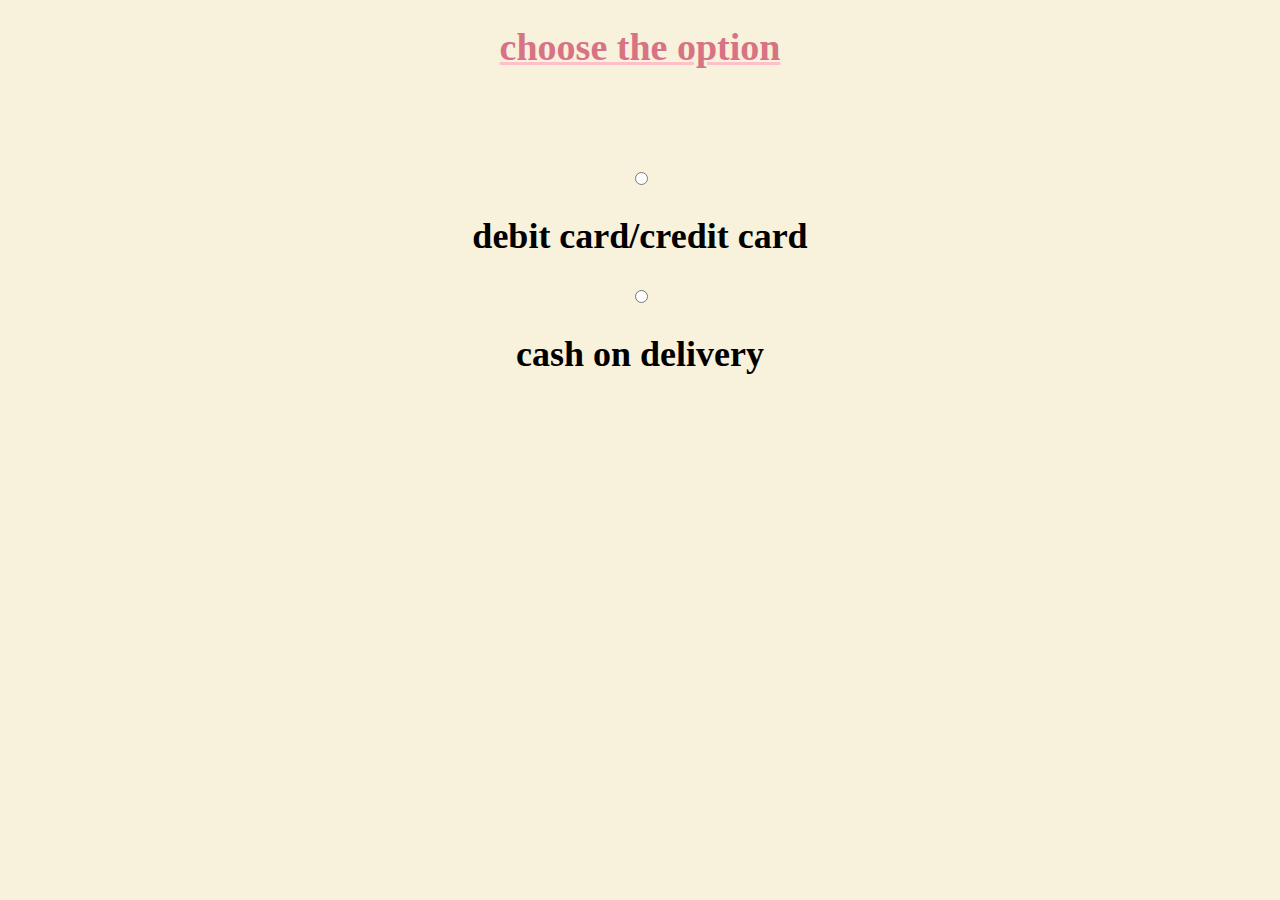
<file: choose.html>
<!DOCTYPE html>
<html lang="en">
<head>
    <meta charset="UTF-8">
    <meta name="viewport" content="width=device-width, initial-scale=1.0">
    <title>Document</title>
    <!-- <link rel="stylesheet" href="index.css"> -->
</head>
<style>
    .sabn{
    position: absolute;
    font-size: 37px;
    top: 0;
}
    body{
        background-color: rgb(248, 241, 219);
    }
 .drink{
display: flex;
align-items: center;
justify-content: center;
flex-direction: column;
margin-top: 100px;

  }
    h2{
        font-size: 36px;
    }
    h1{
text-align: center;
color: rgb(214, 115, 132);
font-size: 38px;
text-decoration:pink underline;
    }
</style>
<body>
    <!-- <div class="sabn" onclick="window.location.reload()">⬅</div> -->
    <div class="add">
        <h1>choose the option</h1>
        <div class="drink">

<input type="radio" value="card" name="drink" id="card" onclick="window.location.href='online.html'">
            <label for="card"><h2>debit card/credit card</h2></label>

<input type="radio" value="cash" name="drink" id="cash" onclick="window.location.href='on.html'">
<label for="cash"><h2>cash on delivery</h2></label>

<!-- <input type="radio" value="net" name="drink"id="net">
<label for="cash"><h2>net banking</h2></label>  -->

<!-- <button id="gonext">next</button> -->

</div>
    </div>


<script src="index.js"></script>
</body>
</html>
</file>
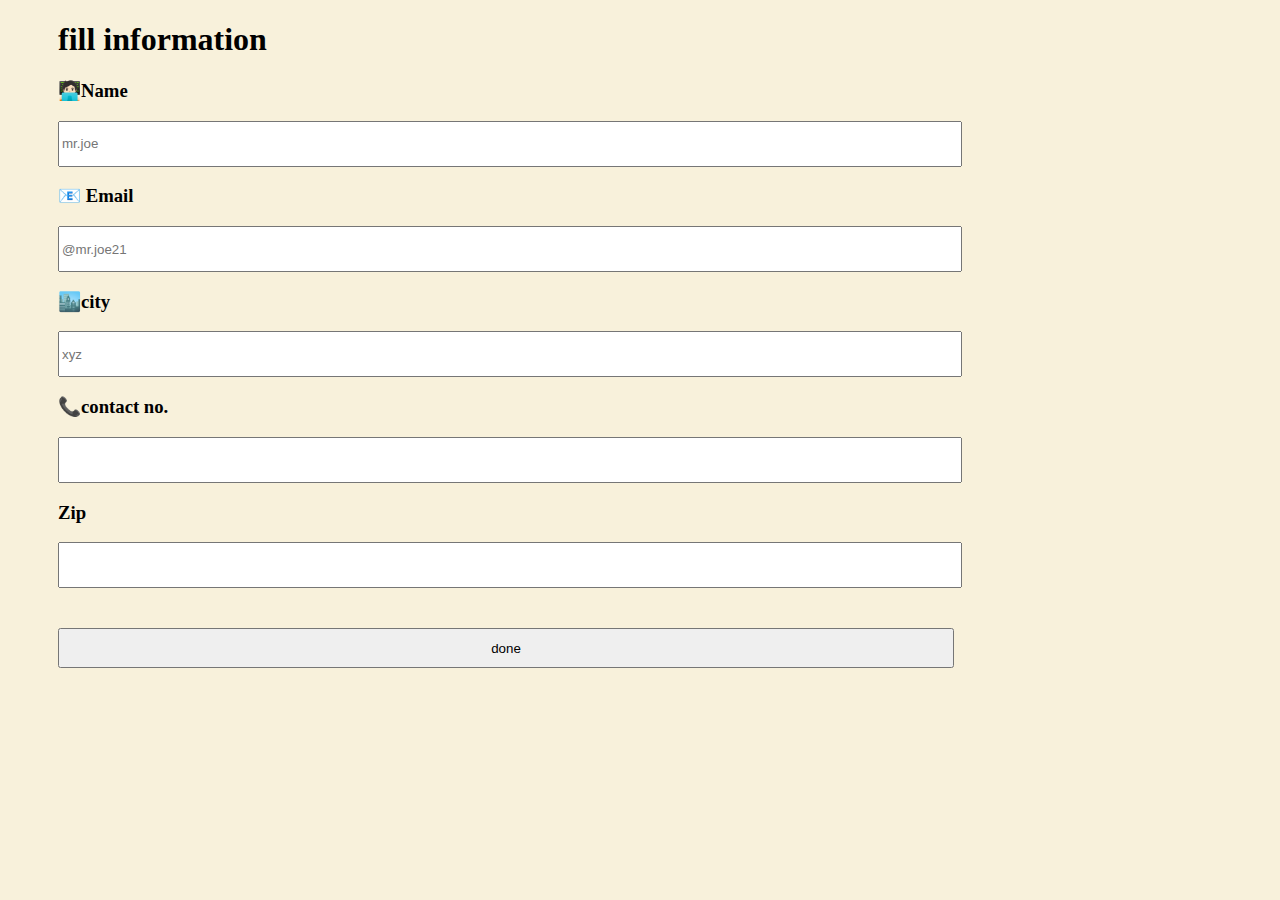
<file: on.html>
<!DOCTYPE html>
<html lang="en">
<head>
    <meta charset="UTF-8">
    <meta name="viewport" content="width=device-width, initial-scale=1.0">
    <title>Document</title>
</head>
<style>
    .ond{
        margin-left: 50px;
    }
    .ond input{
height: 40px;
width: 70vw;

}
.ond button{
height: 40px;
margin-top: 40px;
width: 70vw;
}
body{
    background-color: rgb(248, 241, 219);
}
.sabn{
    position: absolute;
    font-size: 37px;
    top: 0;
}

</style>
<body>
    <!-- <div class="sabn">⬅</div> -->
    <div class="ond">

          <h1>fill information</h1>
          <div class="form">
           <h3> 🧑🏻‍💻Name</h3>
              <input type="text" placeholder="mr.joe" required>
              <h3>📧 Email</h3>
              <input type="text" placeholder="@mr.joe21"  required>
              <h3>🏙️city</h3>
              <input type="text" placeholder="xyz"  required>
              <h3>📞contact no.</h3>
              <input type="number" placeholde="0011-2212-11"  required>
              <h3>Zip</h3>
              <input type="number" placeholde="23410"  required>
          </div>
          <button id="next" onclick="alert('your order successfully submit👍')">done</button> 
</div>

<script src="index.js"></script>
</body>
</html>
</file>
<file: index.css>
*{
    margin: 0;
    padding: 0;
    text-transform: capitalize;
}
body{
  /* background-color: rgb(243, 241, 236); */
  background-color: white;
}
*a{
 text-align: center;
}
* button{
  cursor: pointer;
  
}
* button:hover{
  box-shadow: none;
}
* input{
   cursor: pointer;
}


#todaydeals{
  cursor: pointer;
}
#beautyy{
  cursor: pointer;
}
body{
  /* background-color:#8FBFE5; */
  /* background-color: #ACACE6; */
  /* background-color: #7878c9; */
  /* background-color: rgb(239, 151, 164); */
  /* background-color: #e7c6ce; */
}
.container{
  overflow: hidden;
}
.main{
    display:flex;
    flex-wrap: wrap;
}

.nav{
    background-color: black;
    height: 17vh;
    width: 100vw;
    /* width: 100%; */
    /* max-width: 100%; */
}
 .img{
    /* background: url("https://encrypted-tbn0.gstatic.com/images?q=tbn:ANd9GcTspmqi3BE90fe2jM0nJMqiBoV290YLnDRAvPL2WHD1nQ&s"); */
    background: url("https://rukminim2.flixcart.com/image/850/1000/kebpqq80/name-plate/u/w/c/dhaliwal-name-plate-04-midas-craft-original-imafvf3df2dmghvr.jpeg?q=90");
    background-size: cover;
    height: 90px;
    width: 90px;
    position: absolute;
    margin-left: 15px;
   background-position: center;
}
li{
    display: inline-block;
    color: white;
    margin-left: 33px;
    margin-top:27px;
    font-size: 19px;
    /* position: absolute; */

}
.c{
    font-size: 19px;
    /* position: absolute; */
}
i.fa-regular{
    font-size: 18px;
}
i.fa-solid{
    margin-left: 75px;
}
li input{
    width:330px;
    margin-left: 170px;
   }
   .slideshow-container {
    /* max-width: 1000px; */
    position: relative;
    /* margin: auto; */
  }
  
  /* Hide the images by default */
  .mySlides {
    display: none;
  }
  
  /* Next & previous buttons */
  .prev, .next {
    cursor: pointer;
    position: absolute;
    top: 50%;
    width: auto;
    margin-top: -22px;
    padding: 16px;
    color: white;
    font-weight: bold;
    font-size: 33px;
    transition: 0.6s ease;
    border-radius: 0 3px 3px 0;
    user-select: none;
  }
  
  /* Position the "next button" to the right */
  .next {
    right: 0;
    /* margin-left: 1300px; */
    border-radius: 3px 0 0 3px;
  }
  
  /* On hover, add a black background color with a little bit see-through */
  .prev:hover, .next:hover {
    background-color: rgba(0,0,0,0.8);
  }
  
  /* Caption text */
  .text {
    color: #f2f2f2;
    font-size: 15px;
    padding: 8px 12px;
    position: absolute;
    bottom: 8px;
    width: 100%;
    text-align: center;
  }
  
  /* Number text (1/3 etc) */
  .numbertext {
    color: rgb(206, 41, 68);
    font-size: 20px;
    padding: 8px 12px;
    position: absolute;
    margin-top: 100px;
    margin-left: 180px;
    text-align: center;
    /* top: 0; */
  }
  .numbertext button{
    height:45px;
    width:90px;
    font-size:13px;
    border-radius:15px;
    background-color:whitesmoke;
    margin-top:8px;
  }
  button:hover{
    /* background-color:pink; */
    /* box-shadow:5px 5px  white; */
  }
    
  /* The dots/bullets/indicators */
  .dot {
    cursor: pointer;
    height: 15px;
    width: 15px;
    margin: 0 2px;
    background-color: #bbb;
    border-radius: 50%;
    display: inline-block;
    transition: background-color 0.6s ease;
  }
  
  .active, .dot:hover {
    background-color: #717171;
  }
  
  /* Fading animation */
  .fade {
    animation-name: fade;
    animation-duration: 1.5s;
  }
  
  @keyframes fade {
    from {opacity: .4}
    to {opacity: 1}
  }

  .offer{
    /* background-color: cornflowerblue; */
    display: flex;
    justify-content: center;
    align-items: center;
    /* white-space: nowrap; */
    flex-wrap: wrap;
    overflow-x: auto;
    margin-bottom: 30px;
  }

  .offer::-webkit-scrollbar{
    width:0
}
.tt{
  display: flex;
  align-self: center;
  justify-self: center;
}
.tt h2{
  text-align: center;
  margin-left: 45vw;
  margin-top: 30px;
  padding-bottom: 40px;
}

.offerbox1{
  height: 230px;
  width: 430px;
  /* background: url("https://i.ytimg.com/vi/uRULZl96QBE/maxresdefault.jpg"); */
  background: url("https://static.toiimg.com/thumb/msid-77461771,imgsize-584587,width-400,resizemode-4/77461771.jpg");
  background-size: cover;
  margin-left: 5px;

}
.offerbox2{
  height: 230px;
  width: 430px;
  background: url("https://wingreensworld.com/cdn/shop/files/Flat99Sale_LandingPage_Mobile.jpg?v=1685973979");
  /* background: url("https://c8.alamy.com/comp/2A57DXE/show-window-with-shelves-with-heeled-shoes-of-different-colors-with-red-tablet-informing-about-sale-2A57DXE.jpg"); */
  /* background: url("https://img.freepik.com/free-psd/horizontal-banner-online-fashion-sale_23-2148585404.jpg"); */
  background-size: cover;
  margin-left: 5px;
  /* margin-bottom: 10px; */
}
.offerbox3{
  height: 230px;
  width: 320px;
  background: url("https://d2779tscntxxsw.cloudfront.net/587545ab5a65e.jpeg?width=650&quality=80");
  background-size: cover;
  margin-left: 5px;
  /* margin-bottom: 10px; */
}
.offerbox4{
  height: 230px;
  width: 320px;
  /* background: url("https://d2779tscntxxsw.cloudfront.net/587545ab5a65e.jpeg?width=650&quality=80"); */
  background: url("https://c.ndtvimg.com/2020-08/r20ljedo_shoes650_625x300_06_August_20.jpg");
  background-size: cover;
  margin-left: 5px;
  /* margin-bottom: 10px; */
}
.offerbox5{
  height: 230px;
  width: 320px;
  background: url("https://d2779tscntxxsw.cloudfront.net/587545ab5a65e.jpeg?width=650&quality=80");
  background-size: cover;
  margin-left: 5px;
  /* margin-bottom: 10px; */
}
  .main2{
    display: flex;
    align-items: center;
    justify-content: center;
    flex-direction: row;
    flex-wrap: wrap;
  }
  .box1{
    height: 390px;
    width: 280px;
    background-color:rgb(236, 224, 187);
    display: flex;
    align-items: center;
    justify-content: center;
    flex-direction: row;
    flex-wrap: wrap;
    margin: 10px;
  }
  .b1{
    height: 110px;
    width: 110px;
    margin: 5px;
    background:url("https://media.istockphoto.com/id/155596905/photo/high-class-female-clothing.jpg?s=612x612&w=0&k=20&c=V1HcqglhOc76MHidrmyPjraiMNXwhAzO-wMHbEMMEqM=");
    background-size: cover;
  }
  .b2{
    height: 110px;
    width: 110px;
    margin: 5px;
    background: url("https://5.imimg.com/data5/SELLER/Default/2023/6/314069169/JT/EL/DI/189638314/premium-quality-designer-leather-hand-bag-500x500.jpeg");
    background-size: cover;
    background-position: center;
  }
  .b3{
    height: 110px;
    width: 110px;
    background: url("https://5.imimg.com/data5/SELLER/Default/2022/8/RV/DJ/CQ/58086586/versace-ladies-watch.jpeg");
    margin-bottom: 10px;
    background-size: cover;
    margin-right: 5px;
  }
  .b4{
    height: 110px;
    width: 110px;
    margin-left: 5px;
background: url("https://images-static.nykaa.com/media/catalog/product/4/5/459410fn73395_1.jpg");
background-size: cover;
    margin-bottom: 10px;
  }
/* 1st box de andr img box */
  .b1t{
    display: flex;
    align-items: center;
    flex-direction: column;
  }
  .b1t h3{
    margin-top: 110px;
  }
  .b2t{
    display: flex;
    align-items: center;
    flex-direction: column;
  }
  .b2t h3{
    margin-top: 110px;
  }
  .b3t{
    display: flex;
    align-items: center;
    flex-direction: column;
  }
  .b3t h3{
    margin-top: 110px;
    padding-bottom: 40px;
  }
  .b4t{
    display: flex;
    align-items: center;
    flex-direction: column;
  }
  .b4t h3{
    margin-top: 110px;
  }

  /* 2nd box red */
  .box2{
    height: 390px;
    width: 280px;
    background-color:rgb(236, 224, 187);
    display: flex;
    align-items: center;
    justify-content: center;
    flex-direction: row;
    flex-wrap: wrap;
    margin-left: 14px;
    margin: 10px;
  }
  .b2a{
    height: 110px;
    width: 110px;
    margin: 5px;
    background: url("https://m.media-amazon.com/images/I/71ibczqC4zL.jpg");
    background-size: cover;
  }
  .b2b{
    height: 110px;
    width: 110px;
    margin: 5px;
background: url("https://m.media-amazon.com/images/I/71sDafV910L._AC_UF894,1000_QL80_.jpg");
background-size: cover;
  }
  .b2c{
    height: 110px;
    width: 110px;
   background: url("https://ii3.pepperfry.com/media/catalog/product/b/e/800x880/beige-cotton-table-lamp-by-foziq-beige-cotton-table-lamp-by-foziq-ewenfx.jpg");
    background-size: cover;
    margin-bottom: 10px;
    /* margin-right: 5px; */
  }
  .b2d{
    height: 110px;
    width: 110px;
    margin: 5px;
  background: url("https://www.jiomart.com/images/product/original/rvfuhorhpt/primalite-plastic-stackable-rectangular-shoe-storage-boxes-12-pack-foldable-rack_transparent-product-images-orvfuhorhpt-p598188381-0-202302071700.jpg?im=Resize=(1000,1000)");
    background-size: cover;
    margin-bottom: 10px;
  }

  .bat{
    display: flex;
    align-items: center;
    flex-direction: column;
  }
  .bat h3{
    margin-top: 110px;
  }
  .b2t{
    display: flex;
    align-items: center;
    flex-direction: column;
  }
  .b2t h3{
    margin-top: 110px;
  }
  .bbt{
    display: flex;
    align-items: center;
    flex-direction: column;
  }
  .bbt h3{
    margin-top: 110px;
  }
  .bct{
    display: flex;
    align-items: center;
    flex-direction: column;
  }
  .bct h3{
    margin-top: 110px;
  }
  .bdt{
    display: flex;
    align-items: center;
    flex-direction: column;
  }
  .bdt h3{
    margin-top: 110px;
  }


  /* 3rd box red */
  .box3{
    height: 390px;
    width: 280px;
    /* background-color: rgb(246, 238, 213); */
    background-color:rgb(236, 224, 187);
    display: flex;
    align-items: center;
    justify-content: center;
    flex-direction: row;
    flex-wrap: wrap;
    margin-left: 14px;
    margin: 10px;
  }
  .bo1{
    height: 110px;
    width: 110px;
    margin: 5px;
    background-color: rgb(186, 186, 71);
    background: url("https://images.meesho.com/images/products/258453185/dvu2x_512.webp");
    background-size: cover;
  }
  .bo2{
    height: 110px;
    width: 110px;
    margin: 5px;
    /* background-color: rgb(24, 150, 74); */
    background: url("https://blog.homestars.com/wp-content/uploads/2018/03/Shutterstock_1079807798.jpg");
    background-size: cover;
  }
  .bo3{
    height: 110px;
    width: 110px;
    /* background-color: rgb(17, 108, 141); */
    background: url("https://encrypted-tbn0.gstatic.com/images?q=tbn:ANd9GcQM6QJyvWWzYy1XyFo_NxRNVF9pnZ0NI7GLqUzKlk-3Zc2nMbVK8rI6LNAAKbpZ0xkksL4&usqp=CAU");
    background-size: cover;
   margin-bottom: 10px;
   margin-top: 4px;
   margin-right: 5px;
  }
  .bo4{
    height: 110px;
    width: 110px;
    margin: 5px;
    background-color: rgb(137, 31, 100);
    margin-bottom: 10px;
    background: url("https://www.tlcinteriors.com.au/wp-content/uploads/2023/04/girls-nursery-wallpaper-clouds-grey-armchair-in-corner.jpg");
    background-size: cover;
  }
  /* 3rd da box */

  .boat{
    display: flex;
    align-items: center;
    flex-direction: column;
  }
  .boat h3{
    margin-top: 110px;
  }
  .bobt{
    display: flex;
    align-items: center;
    flex-direction: column;
  }
  .bobt h3{
    margin-top: 110px;
  }
  .boct{
    display: flex;
    align-items: center;
    flex-direction: column;
  }
  .boct h3{
    margin-top: 110px;
  }
  .bodt{
    display: flex;
    align-items: center;
    flex-direction: column;
  }
  .bodt h3{
    margin-top: 110px;
  }


  /* box4 */
  .box4{
    height: 390px;
    width: 280px;
    /* background-color: rgb(246, 238, 213); */
    background-color:rgb(236, 224, 187);
    display: flex;
    align-items: center;
    justify-content: center;
    flex-direction: row;
    flex-wrap: wrap;
    margin-left: 14px;
    margin: 10px;

  }
  .b41{
    height: 110px;
    width: 110px;
    margin: 5px;
    margin-top:60px;
    background-color: rgb(186, 186, 71);
    background: url("https://m.media-amazon.com/images/I/71Nx+B3hfPS.jpg");
    background-size: cover;
  }
  .b42{
    height: 110px;
    width: 110px;
    margin: 5px;
    margin-top:60px;
    background: url("https://www.westend61.de/images/0001020148pw/row-of-five-glass-bottles-of-various-fruit-juices-MAEF12683.jpg");
    background-size: cover;
  }
  .b43{
    height: 110px;
    width: 110px;
    background-color: rgb(17, 108, 141);
    background: url("[data-uri]");
    background-size: cover;
    margin-bottom: 10px;
    margin-right: 5px;
    margin-top: 4px;
  }
  .b44{
    height: 110px;
    width: 110px;
    margin: 5px;
    background-color: rgb(137, 31, 100);
    background: url("https://m.media-amazon.com/images/I/61c-Olh5dNL.jpg");
    background-size: cover;
    margin-bottom: 10px;
  }
  /* 4rd da box */

  .box4 h2{
    flex-direction: row;
  }
  .bot1{
    display: flex;
    align-items: center;
    flex-direction: column;
  }
  .bot1 h3{
    margin-top: 110px;
  }
  .bot2{
    display: flex;
    align-items: center;
    flex-direction: column;
  }
  .bot2 h3{
    margin-top: 110px;
  }
  .bot3{
    display: flex;
    align-items: center;
    flex-direction: column;
  }
  .bot3 h3{
    margin-top: 110px;
  }
  .bot4{
    display: flex;
    align-items: center;
    flex-direction: column;
  }
  .bot4 h3{
    margin-top: 110px;
  }


  .box5{
    height: 390px;
    width: 280px;
    /* background-color: rgb(246, 238, 213); */
    background-color:rgb(236, 224, 187);
    display: flex;
    align-items: center;
    justify-content: center;
    flex-direction: row;
    flex-wrap: wrap;
    margin-left: 14px;
    margin-top: 22px;
    margin: 10px;
  }
  .b51{
    height: 110px;
    width: 110px;
    margin: 5px;
    background-color: rgb(186, 186, 71);
    background: url("https://assets.myntassets.com/dpr_1.5,q_60,w_400,c_limit,fl_progressive/assets/images/21204022/2022/12/15/f0be4921-a5e1-4de5-bc6b-2f9f591d98ee1671102374359MENBROWNSOLIDLEATHERLACEUPHIGHANKLEBOOTS1.jpg");
    background-size: cover;
  }
  .b52{
    height: 110px;
    width: 110px;
    margin: 5px;
    background-color: rgb(24, 150, 74);
    background: url("[data-uri]");
    background-size: cover;
  }
  .b53{
    height: 110px;
    width: 110px;
    background-color: rgb(17, 108, 141);
    background: url("https://encrypted-tbn0.gstatic.com/images?q=tbn:ANd9GcRVrJLSIgRCG9ocmdJeC9GhV6Y0f0k8QK4ap8m7IPhgOQcxelbj64_mIAJCpQERxsjTVZg&usqp=CAU");
    background-size: cover;
    margin-bottom: 10px;
    margin-right: 5px;
    margin-top: 4px;
  }
  .b54{
    height: 110px;
    width: 110px;
    margin: 5px;
    background-color: rgb(137, 31, 100);
    background: url("https://i.pinimg.com/736x/1e/66/0f/1e660fad210e6939dc95f0d8c7a0211f.jpg");
    background-size: cover;
    margin-bottom: 10px;
  }
  /* 4rd da box */

  .boot1{
    display: flex;
    align-items: center;
    flex-direction: column;
  }
  .boot1 h3{
    margin-top: 110px;
  }
  .boot2{
    display: flex;
    align-items: center;
    flex-direction: column;
  }
  .boot2 h3{
    margin-top: 110px;
  }
  .boot3{
    display: flex;
    align-items: center;
    flex-direction: column;
  }
  .boot3 h3{
    margin-top: 110px;
  }
  .boot4{
    display: flex;
    align-items: center;
    flex-direction: column;
  }
  .boot4 h3{
    margin-top: 110px;
  }

/* box6 */

.box6{
  height: 390px;
  width: 280px;
  /* background-color: rgb(246, 238, 213); */
  background-color:rgb(236, 224, 187);
  display: flex;
  align-items: center;
  justify-content: center;
  flex-direction: row;
  flex-wrap: wrap;
  margin-left: 14px;
  margin-top: 22px;
  margin: 10px;
}
.b61{
  height: 110px;
  width: 110px;
  margin: 5px;
  background-color: rgb(186, 186, 71);
  background: url("https://images-static.nykaa.com/media/catalog/product/f/6/f61e7e3GSLJ071_1.jpg");
  background-size: cover;
}
.b62{
  height: 110px;
  width: 110px;
  margin: 5px;
  background-color: rgb(24, 150, 74);
  background: url("https://5.imimg.com/data5/VT/ME/MY-25468884/ladies-punjabi-jutti.jpg");
  background-size: cover;
}
.b63{
  height: 110px;
  width: 110px;
  background-color: rgb(17, 108, 141);
  margin-bottom: 10px;
  background: url("https://5.imimg.com/data5/SELLER/Default/2020/11/VM/FK/UH/117747643/casual-ladies-footwear-500x500.jpg");
  background-size: cover;
  margin-right: 5px;
  margin-top: 4px;
}
.b64{
  height: 110px;
  width: 110px;
  margin: 5px;
  background-color: rgb(137, 31, 100);
  background: url("https://www.jiomart.com/images/product/original/rv7lrlnznh/[base64].jpg?im=Resize=(500,630)");
  background-size: cover;
  margin-bottom: 10px;
}
/* 4rd da box */

.booot1{
  display: flex;
  align-items: center;
  flex-direction: column;
}
.booot1 h3{
  margin-top: 110px;
}
.booot2{
  display: flex;
  align-items: center;
  flex-direction: column;
}
.booot2 h3{
  margin-top: 110px;
}
.booot3{
  display: flex;
  align-items: center;
  flex-direction: column;
}
.booot3 h3{
  margin-top: 110px;
}
.booot4{
  display: flex;
  align-items: center;
  flex-direction: column;
}
.booot4 h3{
  margin-top: 110px;
}


/* box7 */

.box7{
  height: 390px;
  width: 280px;
  /* background-color: rgb(246, 238, 213); */
  background-color:rgb(236, 224, 187);
  display: flex;
  align-items: center;
  justify-content: center;
  flex-direction: row;
  flex-wrap: wrap;
  margin-left: 14px;
  margin-top: 22px;
  margin: 10px;
}
.b71{
  height: 110px;
  width: 110px;
  margin: 5px;
  background: url("https://rukminim2.flixcart.com/image/850/1000/xif0q/sari/r/j/t/free-satari-kedar-fab-unstitched-original-imagpu3kn7bgmdr5.jpeg?q=20");
  background-size: cover;
  background-color: rgb(186, 186, 71);
}
.b72{
  height: 110px;
  width: 110px;
  margin: 5px;
  /* background-color: rgb(24, 150, 74); */
  background: url("https://4.imimg.com/data4/VL/HR/MY-12482581/ladies-fancy-salwar-kameez.jpg");
  background-size: cover;
}
.b73{
  height: 110px;
  width: 110px;
  /* background-color: rgb(17, 108, 141); */
  background: url("https://images.meesho.com/images/products/266312599/awix4_512.webp");
  background-size: cover;
  margin-bottom: 10px;
  margin-right: 5px;
  margin-top: 4px;
}
.b74{
  height: 110px;
  width: 110px;
  margin: 5px;
  background: url("https://d1pdzcnm6xgxlz.cloudfront.net/tops/8905875007012-18.jpg");
  background-size: cover;
  /* background-color: rgb(137, 31, 100); */
  margin-bottom: 10px;
}
/* 4rd da box */

.boott1{
  display: flex;
  align-items: center;
  flex-direction: column;
}
.boott1 h3{
  margin-top: 110px;
}
.boott2{
  display: flex;
  align-items: center;
  flex-direction: column;
}
.boott2 h3{
  margin-top: 110px;
}
.boott3{
  display: flex;
  align-items: center;
  flex-direction: column;
}
.boott3 h3{
  margin-top: 110px;
}
.boott4{
  display: flex;
  align-items: center;
  flex-direction: column;
}
.boott4 h3{
  margin-top: 110px;
}



/* box8 */

.box8{
  height: 390px;
  width: 280px;
  /* background-color: rgb(246, 238, 213); */
  background-color:rgb(236, 224, 187);
  display: flex;
  align-items: center;
  justify-content: center;
  flex-direction: row;
  flex-wrap: wrap;
  margin-left: 14px;
  margin-top: 22px;
  margin: 10px;
}
.b81{
  height: 110px;
  width: 110px;
  margin: 5px;
  background-color: rgb(186, 186, 71);
  background: url("https://www.gizmochina.com/wp-content/uploads/2018/05/Xiaomi-Mi-Notebook-Air_2.jpg");
  background-size: cover;
}
.b82{
  height: 110px;
  width: 110px;
  margin: 5px;
  background-color: rgb(24, 150, 74);
  background: url("https://images.herzindagi.info/image/2020/Apr/Electronics.jpg");
  background-size: cover;
}
.b83{
  height: 110px;
  width: 110px;
  background-color: rgb(17, 108, 141);
  background: url("https://www.cnet.com/a/img/resize/221b24f8907838597cdbcf2cdf9e886499de218b/hub/2023/02/05/f52fdc98-dafc-4d05-b20e-8bd936b49a53/oneplus-11-review-cnet-lanxon-promo-8.jpg?auto=webp&fit=crop&height=1200&width=1200");
  background-size: cover;
  margin-bottom: 10px;
  margin-right: 5px;
  margin-top: 4px;
}
.b84{
  height: 110px;
  width: 110px;
  margin: 5px;
  background-color: rgb(137, 31, 100);
  background: url("https://tiimg.tistatic.com/fp/1/007/864/energy-efficient-scratch-resistant-lower-power-consumption-black-led-tv-191.jpg");
  background-size: cover;
  margin-bottom: 10px;
}
/* 4rd da box */

.bott1{
  display: flex;
  align-items: center;
  flex-direction: column;
}
.bott1 h3{
  margin-top: 110px;
}
.bott2{
  display: flex;
  align-items: center;
  flex-direction: column;
}
.bott2 h3{
  margin-top: 110px;
}
.bott3{
  display: flex;
  align-items: center;
  flex-direction: column;
}
.bott3 h3{
  margin-top: 110px;
}
.bott4{
  display: flex;
  align-items: center;
  flex-direction: column;
}
.bott4 h3{
  margin-top: 110px;
}


.containers {
  max-width: 1200px;
  width: 95%;
  margin-left: 60px;
  
}
#slider-wrapper {
  position: relative;
}
#slider-wrapper .slide-button {
  position: absolute;
  top: 50%;
  outline: none;
  border: none;
  height: 50px;
  width: 50px;
  z-index: 5;
  color: #fff;
  display: flex;
  cursor: pointer;
  font-size: 2.2rem;
  background: #000;
  align-items: center;
  justify-content: center;
  border-radius: 50%;
  transform: translateY(-50%);
}
#slider-wrapper .slide-button:hover {
  background: #404040;
}
#slider-wrapper .slide-button#prev-slide {
  left: -25px;
  display: none;
}
#slider-wrapper .slide-button#next-slide {
  right: -25px;
}
#slider-wrapper .image-list {
  display: grid;
  grid-template-columns: repeat(10, 1fr);
  gap: 18px;
  font-size: 0;
  list-style: none;
  margin-bottom: 30px;
  overflow-x: auto;
  scrollbar-width: none;
}
#slider-wrapper .image-list::-webkit-scrollbar {
  display: none;
}
#slider-wrapper .image-list .image-item {
  margin-top: 25px;
  width: 380px;
  height: 270px;
  object-fit: cover;
}
.containers h1{
  margin-top: 20px;
}

.containers .slider-scrollbar {
  height: 24px;
  width: 100%;
  display: flex;
  align-items: center;
}
.slider-scrollbar .scrollbar-track {
  background: #ccc;
  width: 100%;
  height: 2px;
  display: flex;
  align-items: center;
  border-radius: 4px;
  position: relative;
}
.slider-scrollbar:hover .scrollbar-track {
  height: 4px;
}
.slider-scrollbar .scrollbar-thumb {
  position: absolute;
  background: #000;
  top: 0;
  bottom: 0;
  width: 50%;
  height: 100%;
  cursor: grab;
  border-radius: inherit;
}
.slider-scrollbar .scrollbar-thumb:active {
  cursor: grabbing;
  height: 8px;
  top: -2px;
}
.slider-scrollbar .scrollbar-thumb::after {
  content: "";
  position: absolute;
  left: 0;
  right: 0;
  top: -10px;
  bottom: -10px;
}
.image-list{
  /* background-color: rgb(239, 227, 188); */
  background-color:rgb(236, 224, 187);
}
/* Styles for mobile and tablets */
@media only screen and (max-width: 1023px) {
  #slider-wrapper .slide-button {
    display: none !important;
  }
  #slider-wrapper .image-list {
    gap: 10px;
    margin-bottom: 15px;
    scroll-snap-type: x mandatory;
  }
  #slider-wrapper .image-list .image-item {
    width: 280px;
    height: 380px;
  }
  .slider-scrollbar .scrollbar-thumb {
    width: 20%;
  }
}

.box3 h2{
  position:absolute;
  margin-bottom:340px;
}
.box4 h2{
  position:absolute;
  margin-bottom:340px;
}
.box5 .b51,.b52{
  margin-top:60px;
}
.box5 h2{
  position:absolute;
  margin-bottom:340px;
}

.box3 .bo1,.bo2{
  margin-top:60px;
}

.beauty h2{
  text-align: center;
  margin-top: 30px;
}
.bp{
  margin-top: 40px;
}

.bp{
  display: flex;
  align-items: center;
  justify-content: space-evenly;
  flex-wrap: wrap;
}

.be1{
  height: 200px;
  width: 180px;
  /* background-color: red; */
  background: url("https://images.unsplash.com/photo-1596462502278-27bfdc403348?ixlib=rb-4.0.3&ixid=M3wxMjA3fDB8MHxzZWFyY2h8Mnx8YmVhdXR5JTIwcHJvZHVjdHxlbnwwfHwwfHx8MA%3D%3D&w=1000&q=80");
  background-size: cover;
  margin: 6px;
}
.be2{
  height: 200px;
  width: 180px;
  /* background-color: rgb(91, 64, 64); */
  background: url("https://www.europages.co.uk/filestore/vig150/opt/product/c9/51/estee_2018d2e6.jpg");
  background-size: cover;
  margin: 6px;
}
.be3{
  height: 200px;
  width: 180px;
  /* background-color: rgb(76, 207, 36); */
  background: url("https://watermark.lovepik.com/photo/20211202/large/lovepik-skin-care-products-cosmetics-set-white-background-picture_501396574.jpg");
  background-size: cover;
  margin: 6px;
}
.be4{
  height: 200px;
  width: 180px;
  /* background-color: rgb(106, 44, 84); */
  background: url("https://plus.unsplash.com/premium_photo-1661693598033-da96b238b130?ixlib=rb-4.0.3&ixid=MnwxMjA3fDB8MHxzZWFyY2h8N3x8Y3xlbnwwfDB8MHx8&w=1000&q=80");
  background-size: cover;
  margin: 6px;
}
.be5{
  height: 200px;
  width: 180px;
  /* background-color: rgb(79, 19, 25); */
  background: url("https://petapixel.com/assets/uploads/2017/06/Double_Tinder-530x800.jpg");
  background-size: cover;
  margin: 6px;
}
.be6{
  height: 200px;
  width: 180px;
  /* background-color: rgb(189, 199, 100); */
  background: url("https://as2.ftcdn.net/v2/jpg/01/87/51/45/1000_F_187514595_YeOUgMnzGcy2XbImNydeytRjIwmpIyDg.jpg");
  background-size: cover;
  margin: 6px;
}

.containers h2{
  text-align: center;
}
button:hover{
  background-color: pink;
  /* box-shadow: 10px 10px pink; */
}
#next-slide,#prev-slide:hover{
  box-shadow: none;
}


/* crete own codes */

.smain{
  display: flex;
  align-items: flex-start;
  justify-content: flex-start;
  flex-direction: column;
  cursor: pointer;
  /* display: none; */
}
.smain0{
  display:flex;
  align-items:center;
  position: absolute;
  /* margin-top: 660px; */
  /* margin-top: 540px; */
  background-color: red;
  /* margin-top:30px; */

  /* justify-content:center; */
}
.sc3rd {
display: none;
}
.sc3rd .smain0{
  margin-top: 1435px;
}
.sc2nd .smain0{
  margin-top: 1450px;
}
.sc4th {
  display: none;
  }
  .sc4th .main0{
    margin-top: 1750px;
  }
  .sc5th {
    display: none;
    }
    .sc5th .smain0{
      margin-top: 1450px;
    }
    .sc6th {
      display: none;
      }
      .sc6th .smain0{
        margin-top: 1450px;
      }

.smain1{
display: flex;
align-items: center;
margin-bottom: 40px;
/* justify-content: center; */
margin-left: 50px;
/* display: none; */
/* flex-direction: column; */
}
.smain1 h1{
/* margin-bottom: 180px;
margin-left: 160px; */
/* position: absolute; */
}
.textt span{
color:red;
}
.textt{
display: flex;
align-self: center; 
justify-self: center;
flex-direction: column;
margin-left: 70px;
}
button{
background-color: green;
height: 40px;
width: 70px;
margin-bottom: 50px;
color: white;
}

.add{
background-color: antiquewhite;
display: none;

}
input{
height: 30px;
width: 80px;
}
.drink{
display: none;
display: flex;
align-items: center;
justify-content: flex-start;
/* flex-wrap: wrap; */
flex-direction: column;
}
.drink h2{ 
justify-content: center; 
}
.drink input{ 
margin:30px 80px; 
padding-right: 30px; 
}
#gonext{
height: 40px;
width: 60vw;
margin-top: 50px;
}
.payment{
display: none;
display: flex;
flex-direction: column;
}
.pay{
display: flex;
align-items: center;
justify-content: center;
flex-direction: column;
margin-left: 40px;
display: none;
}
.payment input{
height: 40px;
width: 70vw;
cursor: pointer;

}
.ond input{
height: 40px;
width: 70vw;

}
.ond button{
height: 40px;
margin-top: 40px;
width: 70vw;
}
#done{
margin-top: 50px;
/* position: absolute; */
/* margin-right: 200px; */
width: 60vw;
}
.ond{
display: none;
margin-left: 40px;
cursor: pointer;
}
.sc{
  display: none;
}
.sc2nd{
  display: none;
}
#see1{
  cursor: pointer;
}
#see2{
  cursor: pointer;
}
#see3{
  cursor: pointer;
}
#see4{
  cursor: pointer;
}
#see5{
  cursor: pointer;
}
#see6{
  cursor: pointer;
}
#see7{
  cursor: pointer;
}
#see8{
  cursor: pointer;
}

.offers{
  display: flex;
  align-self: center;
  justify-content: space-evenly;
  flex-direction: row;
  flex-wrap: wrap;
  margin:27px;
  margin-top: 35px;
  margin-bottom: 15px;
  text-align: center;
}
.sp h1{
  text-align: center;
  margin-top: 28px;
}
.spbox1{
  height: 365px;
  width: 280px;
  margin-bottom: 15px;
  /* margin: 15px; */
 background-color: rgb(102, 191, 199);
}

/* .spimg{
  background: url("https://d2779tscntxxsw.cloudfront.net/587545ab5a65e.jpeg?width=650&quality=80");
  height: 50%;
  width: 100%;
} */
.inn1{
  text-align:center;
  
}

.offers h2{
  margin:5px;
}
.offers p{
  margin:5px;
}
.offerbox1{
  margin: 7px;
}
.offerbox2{
  margin: 7px;
}
@media(max-width:762px){
  .offerbox2{
    display:none;
  }
}
@media(max-width:762px){
    .offerbox1{
display: none;
  }

}

.footer{
  display: flex;
  align-self: center;
  justify-content: space-evenly;
 margin-top: 85px;
 background-color: black;
 height: 300px;
}
.footer h3{
  color: #717171;
  margin-left: 20px;
}
.footer h2{
  padding: 19px;
  color: white;
  /* margin-right: 38px; */
}
li input{
  height: 19px;
  border: 2px solid pink;
}
@media(max-width:770px){
  .slideshow-container{
    width:70%;
    height:20%;
  }
}
@media(max-width:546px){
  li input{
    width:220px;
  }
}
@media(max-width:458px){
  li input{
    width:190px;
  }
}
@media(max-width:418px){
  li input{
    width:140px;
  }
}

@media(max-width:546px){
  .numbertext p{
    display:none;
  }  
}
@media(max-width:770px){
  .slideshow-container{
    width:70%;
    height:20%;
    /* margin-left:10px; */
  }
  .main1{
    margin-right:20px;
  }
  .slideshow-container .numbertext {
display:none;
  }
  .slideshow-container .next{
    /* margin:0 0px; */
    /* margin-left:1px; */
    margin-right:12px;
    display:none;
    /* position:relative; */
  }
  .prev{
    display:none;
  }
  .container{
    
    margin-left:20px;
  }
}
@media(max-width:546px){
  li input{
    width:220px;
  }
}
@media(max-width:458px){
  li input{
    width:190px;
  }
}
@media(max-width:418px){
  li input{
    width:140px;
  }
}

@media(max-width:546px){
  .numbertext p{
    display:none;
  }  
}
@media(max-width:780px){
  .main2 h2{
    display:block;
  } 
    .beauty h2{
      display:block;
    }
    .containers h2{
          display:block;
    }
    .offers h3 ,h2,p{
      display:block;
    }
    .offers button{
      display:flex;
      justify-content:center;
      align-items:center;
      margin-left:100px;
    }
    
  }
  @media(max-width:624px){
    .numbertext p{
      display:none;
    }
  }
  * button{
    color:black;
  }

  .spbox1{
    background-color: white;
    border: 4px solid pink;
  }
  .spbox2{
    background-color: white;
  }
  .spbox3{
    background-color: white;
  }
  .spbox4{
    background-color: white;
  }
  .spbox5{
    background-color: white;
  }
  .spbox6{
    background-color: white;
  }
  @media(max-width:630px){

    .offers h2{
            display:block;
    }
  }


  .pay{
margin: 20px;
  }
  .pay h2{
    margin: 5px 17px;
  }
  .pay h3{
    margin: 5px 10px;
  }
  .ond h1{
    margin: 5px 20px;
  }
  .ond h3{
    margin: 5px 10px;
  }
  
  .offers button{
background-color: pink;
border: 2px solid black;

  }
  
  .sabn{
    font-size: 35px;
  }
  
  .sc6th{
    /* overflow: hidden; */
    height: 100vh;
  }


.npart1{
  display: flex;
  margin-top: 35px;
  margin-left: 20px;
}
.npart1 img{
  height: 290px;
  width: 300px;
  background-size: cover;
}
.ntext1{
margin-left: 30px;
margin-top: 30px;
}



.npart2{
  display: flex;
  margin-top: 35px;
  margin-left: 20px;
}
.npart2 img{
  height: 290px;
  width: 300px;
  background-size: cover;
}
.ntext2{
margin-left: 30px;
margin-top: 30px;
}


.npart3{
  display: flex;
  margin-top: 35px;
  margin-left: 20px;
}
.npart3 img{
  height: 290px;
  width: 300px;
  background-size: cover;
}
.ntext3{
margin-left: 30px;
margin-top: 30px;
}

.npart4{
  display: flex;
  margin-top: 35px;
  margin-left: 20px;
}
.npart4 img{
  height: 290px;
  width: 300px;
  background-size: cover;
}
.ntext4{
margin-left: 30px;
margin-top: 30px;
}

@media(max-width:776px){
  .kra img{
    height:200px;
    width:200px;
  }
 .ntext1{
  margin-top:0;
 }
 .ntext2{
  margin-top:0;
 }
 .ntext3{
  margin-top:0;
 }
 .ntext4{
  margin-top:0;
 }
}
.kra button{
  margin-top: 5px;
}
#red{
  color: red;
}
@media(max-width:480px){
  .kra img{
    width:150px;
    height:150px;
  }
  span{
    display: none;
  }
  .ntext1{
    margin-top:0;
   }
   .ntext2{
    margin-top:0;
   }
   .ntext3{
    margin-top:0;
   }
   .ntext4{
    margin-top:0;
   }
}
</file>
